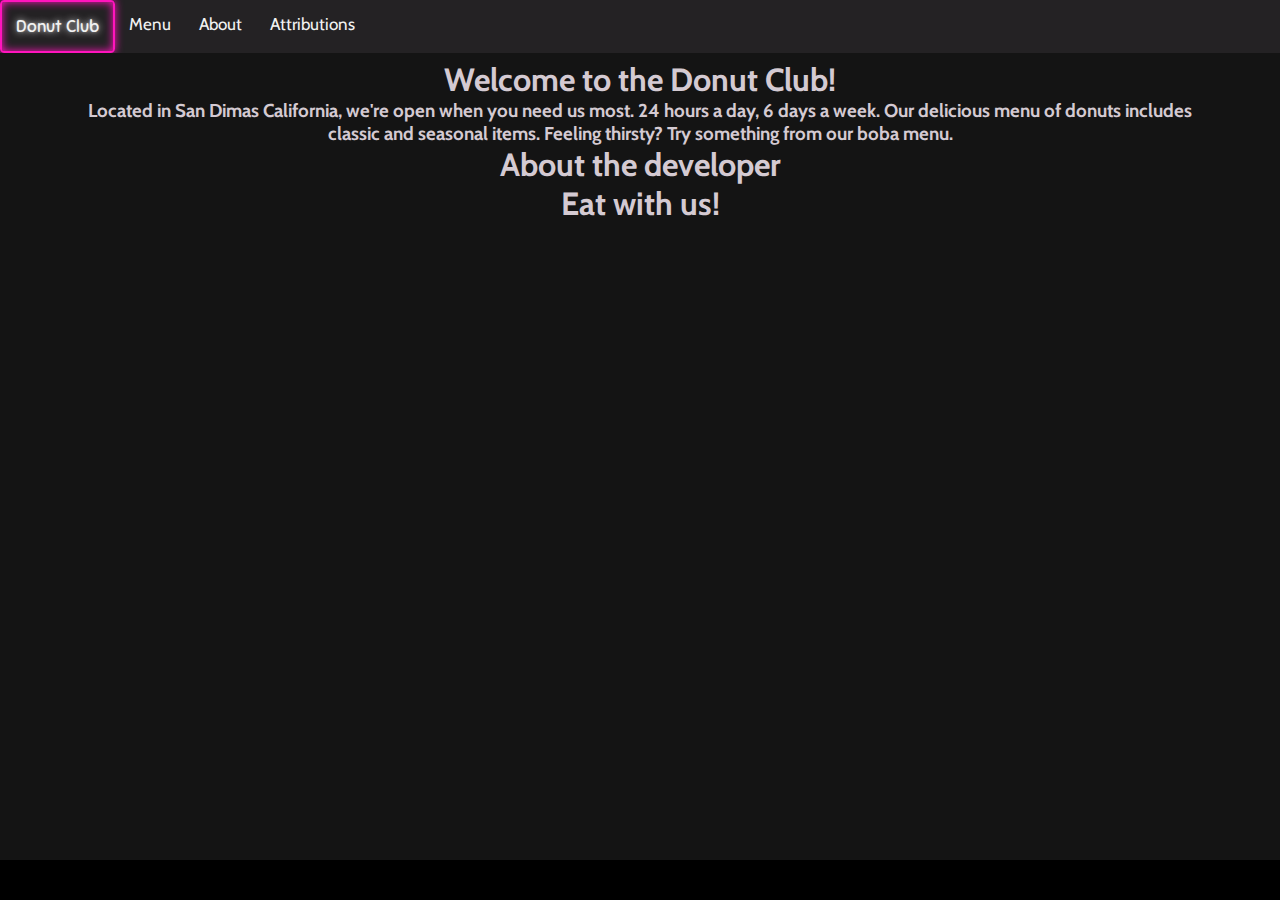
<file: about.html>
<!DOCTYPE html>
<html lang="en">
<head>
    <meta charset="UTF-8">
    <meta http-equiv="X-UA-Compatible" content="IE=edge">
    <meta name="viewport" content="width=device-width, initial-scale=1.0">
    <title>Document</title>
    <link rel="stylesheet" href="./assets/style2.css">
    <link rel="javascript" href="./js/app.js">
    <link rel="preconnect" href="https://fonts.googleapis.com">
    <link rel="preconnect" href="https://fonts.gstatic.com" crossorigin>
    <link href="https://fonts.googleapis.com/css2?family=Sniglet:wght@400;800&display=swap" rel="stylesheet">
    <title>Document</title>
</head>
<body>

    
    <div class="topnav" id="myTopnav">
        <a href="./index.html" class="neon-button">Donut Club</a>
        <a href="./menu.html">Menu</a>
        <a href="./about.html">About</a>
        <a href="./Attributious and Resources.html">Attributions</a>
        <a href="javascript:void(0);" class="icon" onclick="myFunction()">
          <i class="fa fa-bars"></i>
        </a>
      </div>
    <div class="main__container">
        <div class="container">
    <h1>Welcome to the Donut Club!</h1>
    <h3>Located in San Dimas California, we're open when you need us most. 
        24 hours a day, 6 days a week. Our delicious menu of donuts includes classic and seasonal items.
        Feeling thirsty? Try something from our boba menu. 

    </h3>
    <h1>About the developer</h1>
    <h2></h2>
    <h1>Eat with us!</h1>
</div>
</div>
    </body>
</html>
</file>
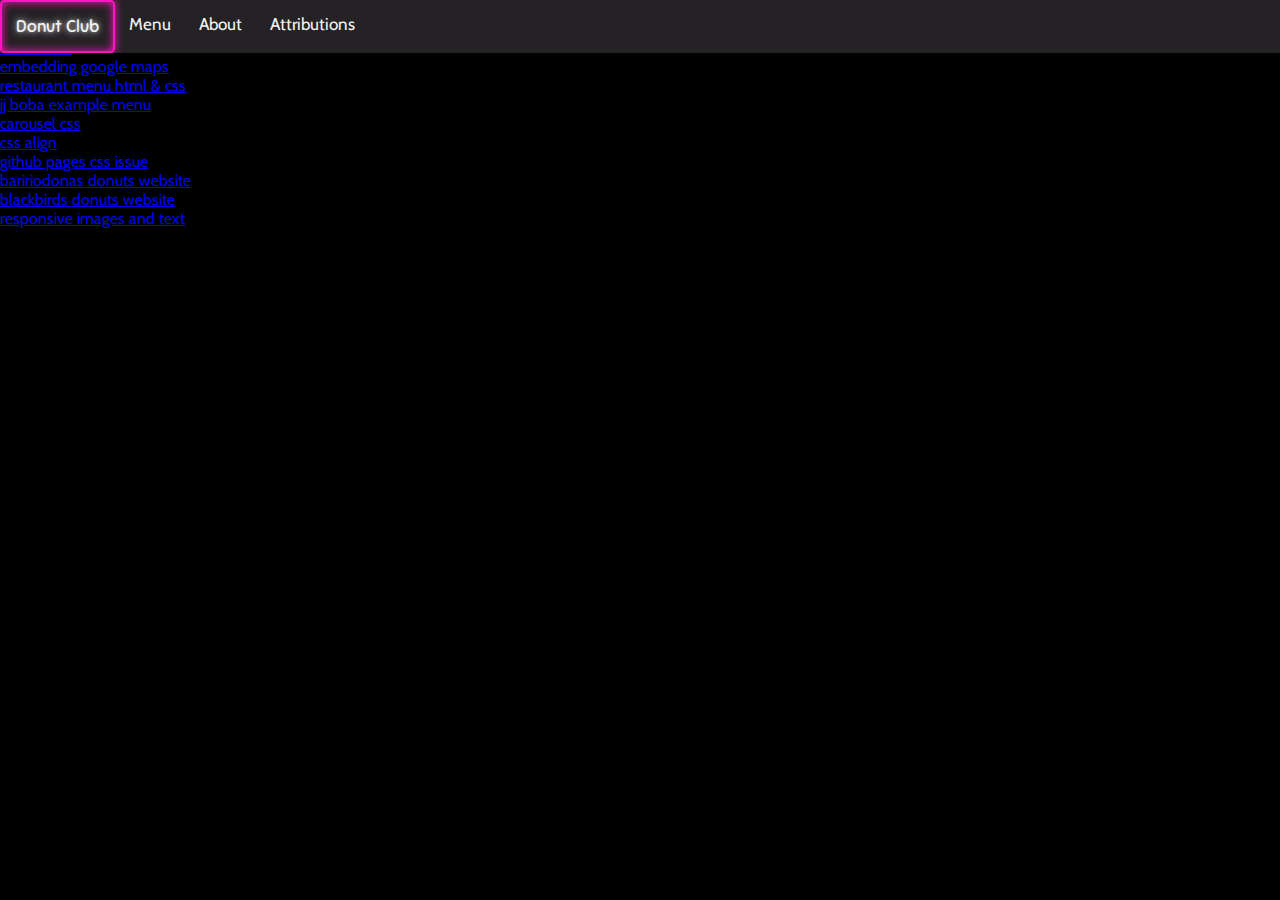
<file: Attributious and Resources.html>
<!DOCTYPE html>
<html lang="en">
<head>
    <meta charset="UTF-8">
    <meta http-equiv="X-UA-Compatible" content="IE=edge">
    <meta name="viewport" content="width=device-width, initial-scale=1.0">
    <title>Document</title>
    <link rel="stylesheet" href="./assets/style2.css">
    <link rel="javascript" href="./js/app.js">
    <link rel="preconnect" href="https://fonts.googleapis.com">
    <link rel="preconnect" href="https://fonts.gstatic.com" crossorigin>
    <link href="https://fonts.googleapis.com/css2?family=Sniglet:wght@400;800&display=swap" rel="stylesheet">
    <title>Document</title>
</head>
<body>
    <div class="topnav" id="myTopnav">
        <a href="./index.html" class="neon-button">Donut Club</a>
        <a href="./menu.html">Menu</a>
        <a href="./about.html">About</a>
        <a href="./Attributious and Resources.html">Attributions</a>
        <a href="javascript:void(0);" class="icon" onclick="myFunction()">
          <i class="fa fa-bars"></i>
        </a>
      </div>
    <p>Photo by <a href="https://unsplash.com/@lenneek?utm_source=unsplash&utm_medium=referral&utm_content=creditCopyText">Elena Koycheva</a> on <a href="https://unsplash.com/images/food/donut?utm_source=unsplash&utm_medium=referral&utm_content=creditCopyText">Unsplash</a>
    </p>
    <p><a href="https://www.w3schools.com/howto/tryit.asp?filename=tryhow_js_topnav">navbar</a></p>
    <p><a href="https://www.w3schools.com/howto/howto_js_topnav_responsive.asp">navbar w3</a></p>
    <p><a href="https://www.youtube.com/watch?v=825ZZcArSWY">embedding google maps</a></p>
    <p><a href="https://codepen.io/dcode-software/pen/dyNqJzJ">restaurant menu html & css</a></p>
    <p><a href="https://www.beyondmenu.com/55300/pomona/jj-boba-pomona-91768.aspx">jj boba example menu</a></p>
    <p><a href="https://speckyboy.com/open-source-carousel-sliders-css/">carousel css</a></p>
    <p><a href="https://www.w3schools.com/css/css_align.asp">css align</a></p>
    <p><a href="https://github.community/t/css-not-being-applied-in-pages/10466">github pages css issue</a></p>
    <p><a href="https://www.barriodonas.com/">baririodonas donuts website</a></p>
    <p><a href="https://www.blackbirddoughnuts.com/">blackbirds donuts website</a></p>
    <p><a href="https://www.w3schools.com/css/tryit.asp?filename=trycss_ex_images_card">responsive images and text</a></p>
</body>
</html>
</file>
<file: assets/style2.css>
@import url("https://fonts.googleapis.com/css2?family=Cabin:ital,wght@0,400;0,500;1,400&family=Merriweather:ital,wght@0,300;0,700;1,300;1,700&family=Roboto:wght@100;400&family=Sniglet:wght@400;800&display=swap");

:root {
  --clr-neon: hsl(317 100% 54%);
  --clr-bg: hsl(323 21% 16%);
}
.center {
  text-align: center;
  padding: 10px;
}
body {
  margin: 0;
  font-family: "Cabin", sans-serif;
  color: #d4cad2;
  background-color: rgb(0, 0, 0);
}
.header {
  position: relative;
  width: 100%;
  height: auto;
  margin: 0;
  padding: 0;
  border: 0;
  outline: 0;
  vertical-align: baseline;
  background: rgb(36, 34, 36);
}
.container {
  box-sizing: inherit;
  margin: 0 auto;
  align-items: flex-start;
  max-width: var(--max-container);
}
.logo {
  margin: 0;
  font-family: "Cabin", sans-serif;
  color: var(--clr-neon);
  background-color: rgb(32, 27, 31);
}

.topnav {
  overflow: hidden;
  position: fixed;
  top: 0;
  width: 100%;
  background-color: rgb(36, 34, 36);
  padding: 0, auto;
}

.topnav a {
  float: left;
  display: block;
  color: #f2f2f2;
  text-align: center;
  padding: 14px 14px;
  text-decoration: none;
  font-size: 17px;
}

.topnav a:hover {
  background-color: #ddd;
  color: black;
}

.topnav a.active {
  background-color: var(--clr-neon);
  color: var(--clr-neon);
}

.topnav .icon {
  display: none;
}

@media screen and (max-width: 600px) {
  .topnav a:not(:first-child) {
    display: none;
  }
  .topnav a.icon {
    float: right;
    display: block;
  }
}

.neon-button {
  font-size: 2rem;
  font-family: "Sniglet", cursive;
  display: inline-block;
  cursor: pointer;
  text-decoration: none;
  color: var(--clr-neon);
  border: var(--clr-neon) 0.125em solid;
  padding: 0.5em;
  border-radius: 0.25em;

  text-shadow: 0 0 0.125em hsl(0 0% 100% / 0.3), 0 0 0.45em currentColor;

  box-shadow: inset 0 0 0.5em 0 var(--clr-neon), 0 0 0.5em 0 var(--clr-neon);

  position: relative;
}

.neon-button::before {
  pointer-events: none;
  content: "";
  position: absolute;
  background: var(--clr-neon);
  top: 120%;
  left: 0;
  width: 100%;
  height: 100%;
  background-color: var(--clr-neon);
  transform: perspective(1em) rotateX(40deg) scale(1, 0.35);
  filter: blur(1em);
  opacity: 0.7;
}

.neon-button::after {
  content: "";
  position: absolute;
  top: 0;
  bottom: 0;
  left: 0;
  right: 0;
  box-shadow: 0 0 2em 0.5em var(--clr-neon);
  opacity: 0;
  background-color: var(--clr-neon);
  z-index: -1;
  transition: opacity 100ms linear;
}

.neon-button:hover,
.neon-button:focus {
  color: var(--clr-bg);
  text-shadow: none;
}

.neon-button:hover::before,
.neon-button:focus::before {
  opacity: 1;
}
.neon-button:hover::after,
.neon-button:focus::after {
  opacity: 1;
}
* {
  box-sizing: border-box;
  margin: 0;
  padding: 0;
}

@media screen and (max-width: 600px) {
  .topnav.responsive {
    position: relative;
  }
  .topnav.responsive .icon {
    position: absolute;
    right: 0;
    top: 0;
  }
  .topnav.responsive a {
    float: none;
    display: block;
    text-align: left;
  }
}
/*Neon button*/
.neon-button {
  font-size: 2rem;
  font-family: "Sniglet", cursive;
  display: inline-block;
  cursor: pointer;
  text-decoration: none;
  color: var(--clr-neon);
  border: var(--clr-neon) 0.125em solid;
  padding: 0.5em;
  border-radius: 0.25em;

  text-shadow: 0 0 0.125em hsl(0 0% 100% / 0.3), 0 0 0.45em currentColor;

  box-shadow: inset 0 0 0.5em 0 var(--clr-neon), 0 0 0.5em 0 var(--clr-neon);

  position: relative;
}

.neon-button::before {
  pointer-events: none;
  content: "";
  position: absolute;
  background: var(--clr-neon);
  top: 120%;
  left: 0;
  width: 100%;
  height: 100%;

  transform: perspective(1em) rotateX(40deg) scale(1, 0.35);
  filter: blur(1em);
  opacity: 0.7;
}

.neon-button::after {
  content: "";
  position: absolute;
  top: 0;
  bottom: 0;
  left: 0;
  right: 0;
  box-shadow: 0 0 2em 0.5em var(--clr-neon);
  opacity: 0;
  background-color: var(--clr-neon);
  z-index: -1;
  transition: opacity 100ms linear;
}

.neon-button:hover,
.neon-button:focus {
  color: var(--clr-bg);
  text-shadow: none;
}

.neon-button:hover::before,
.neon-button:focus::before {
  opacity: 1;
}
.neon-button:hover::after,
.neon-button:focus::after {
  opacity: 1;
}
* {
  box-sizing: border-box;
  margin: 0;
}
.main {
  margin-top: 50px;
}
.main__container {
  display: block;
  grid-template-columns: 1fr 1fr;
  align-items: center;
  justify-self: center;
  margin: 50px auto;
  padding: 1.5em;
  height: 90vh;
  background-color: rgb(0, 0, 0);
  z-index: 1;
  width: 100%;
  max-width: 100%;
}

.main__content h1 {
  font-size: 4rem;
}

.main__content h2 {
  font-size: 3rem;
}
div.polaroid {
  display: grid;
  grid-template-columns: 1fr 1fr;
  align-items: center;
  justify-self: center;
  margin: 0 auto;
  width: 80%;
  background-color: white;
  box-shadow: 0 4px 8px 0 rgba(0, 0, 0, 0.2), 0 6px 20px 0 rgba(0, 0, 0, 0.19);
  margin-bottom: 25px;
}

div.container {
  text-align: center;
  padding: 10px 20px;
  display: block;
}

.container {
  max-width: 1200px;
  margin: 50px auto;
  padding: 1.5em;
}

.menu {
  font-family: "Inter", sans-serif;
  font-size: 14px;
}

.menu-group-heading {
  margin: 0;
  padding-bottom: 1em;
  border-bottom: 2px solid #ccc;
}

.menu-group {
  display: grid;
  grid-template-columns: 1fr;
  gap: 1.5em;
  padding: 1.5em 0;
}

.menu-item {
  display: flex;
}

.menu-item-image {
  width: 80px;
  height: 80px;
  flex-shrink: 0;
  object-fit: cover;
  margin-right: 1.5em;
}

.menu-item-text {
  flex-grow: 1;
}

.menu-item-heading {
  display: flex;
  justify-content: space-between;
  margin: 0;
}

.menu-item-name {
  margin-right: 1.5em;
}

.menu-item-description {
  line-height: 1.6;
}

@media screen and (min-width: 992px) {
  .menu {
    font-size: 16px;
  }

  .menu-group {
    grid-template-columns: repeat(2, 1fr);
  }

  .menu-item-image {
    width: 125px;
    height: 125px;
  }
}

.main__container {
  display: frig;
  grid-template-columns: 1fr 1fr;
  align-items: center;
  justify-self: center;
  margin: 0 auto;
  height: 90vh;
  background-color: #141414;
  z-index: 1;
  width: 100%;
  max-width: 1300px;
  padding: 0 50px;
}

.main__content h1 {
  font-size: 4re;
  background-color: #ff8177;
}
</file>
